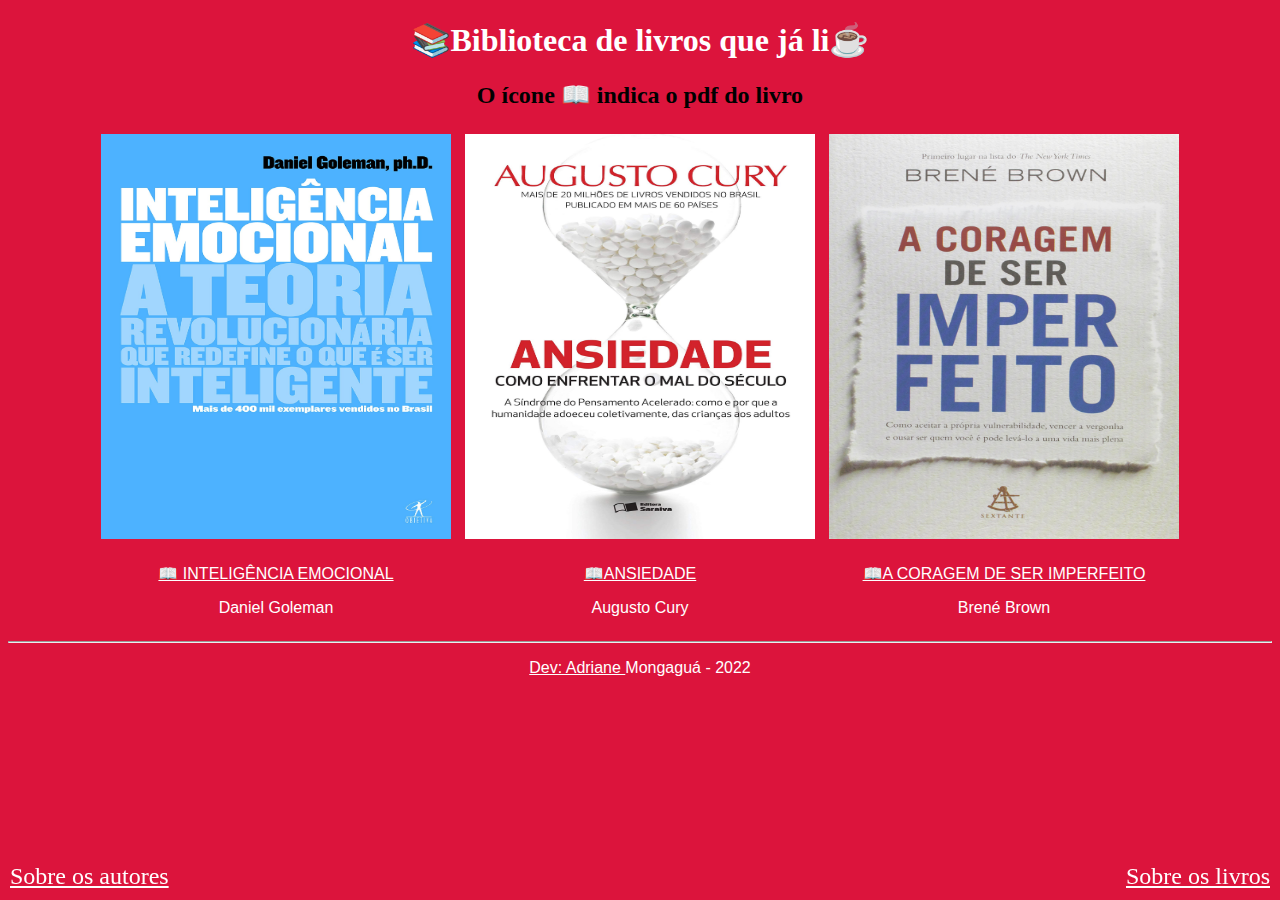
<file: index.html>
<!DOCTYPE html>
<html lang="pt-BR">
<head>
    <meta charset="UTF-8">
    <meta http-equiv="X-UA-Compatible" content="IE=edge">
    <meta name="viewport" content="width=device-width, initial-scale=1.0">
    <link rel="stylesheet" href="style.css">
    <title>hobby</title>
</head>
<body>
    <h1  class="titulo">📚Biblioteca de livros que já li☕</h1>
    <h2>O ícone 📖 indica o pdf do livro</h2>

    <div class="box">
    <img class="img" class="primeiro" div src="imagens.jpg/71f9R8hY23L.jpg" alt="Capa do livro "width="350" height="405" />
    <p class="p" ><a class="a"  href = "https://edisciplinas.usp.br/pluginfile.php/4133507/mod_resource/content/2/Inteligencia-emocional-Daniel-Goleman.pdf" >📖 INTELIGÊNCIA EMOCIONAL </a>
    </p> <p class="p" > Daniel Goleman</p></div> 


    <div class="box">
    <img class="img" div src="imagens.jpg/71K63fWqCAL.jpg" alt="Capa do livro..."width="350" height="405"  />
    <p class="p" > <a class="a" href = "https://atualiza.aciaraxa.com.br/ADMarquivo/arquivos/arquivo/Ansiedade%20-%20Como%20Enfrentar%20o%20Ma%20-%20Augusto%20Cury.pdf" > 📖ANSIEDADE </a> 
    </p> <p class="p" > Augusto Cury</p>  </div>


    <div class="box">
    <img class="img" div src="imagens.jpg/91NY3dGiqUL.jpg" alt= "Capa do livro..." width="350" height="405" />
    <p class="p" > <a class="a" href = "http://alma.indika.cc/wp-content/uploads/2017/09/A-Coragem-de-Ser-Imperfeito-Brene-Brown.pdf"> 📖A CORAGEM DE SER IMPERFEITO </a>
    </p> <p class="p" > Brené Brown</p> </div>

    <hr>

    <p class="p" > <a class="a"  href = " https://github.com/AdrianeCS " > Dev: Adriane </a> Mongaguá - 2022 </p>

    <a href="sobre-autores.html" class="rodape baixoNaEsquerda">Sobre os autores</a>
    <a href="sobre-livros.html" class="rodape baixoNaDireita">Sobre os livros</a>
</body> 
</html
</file>
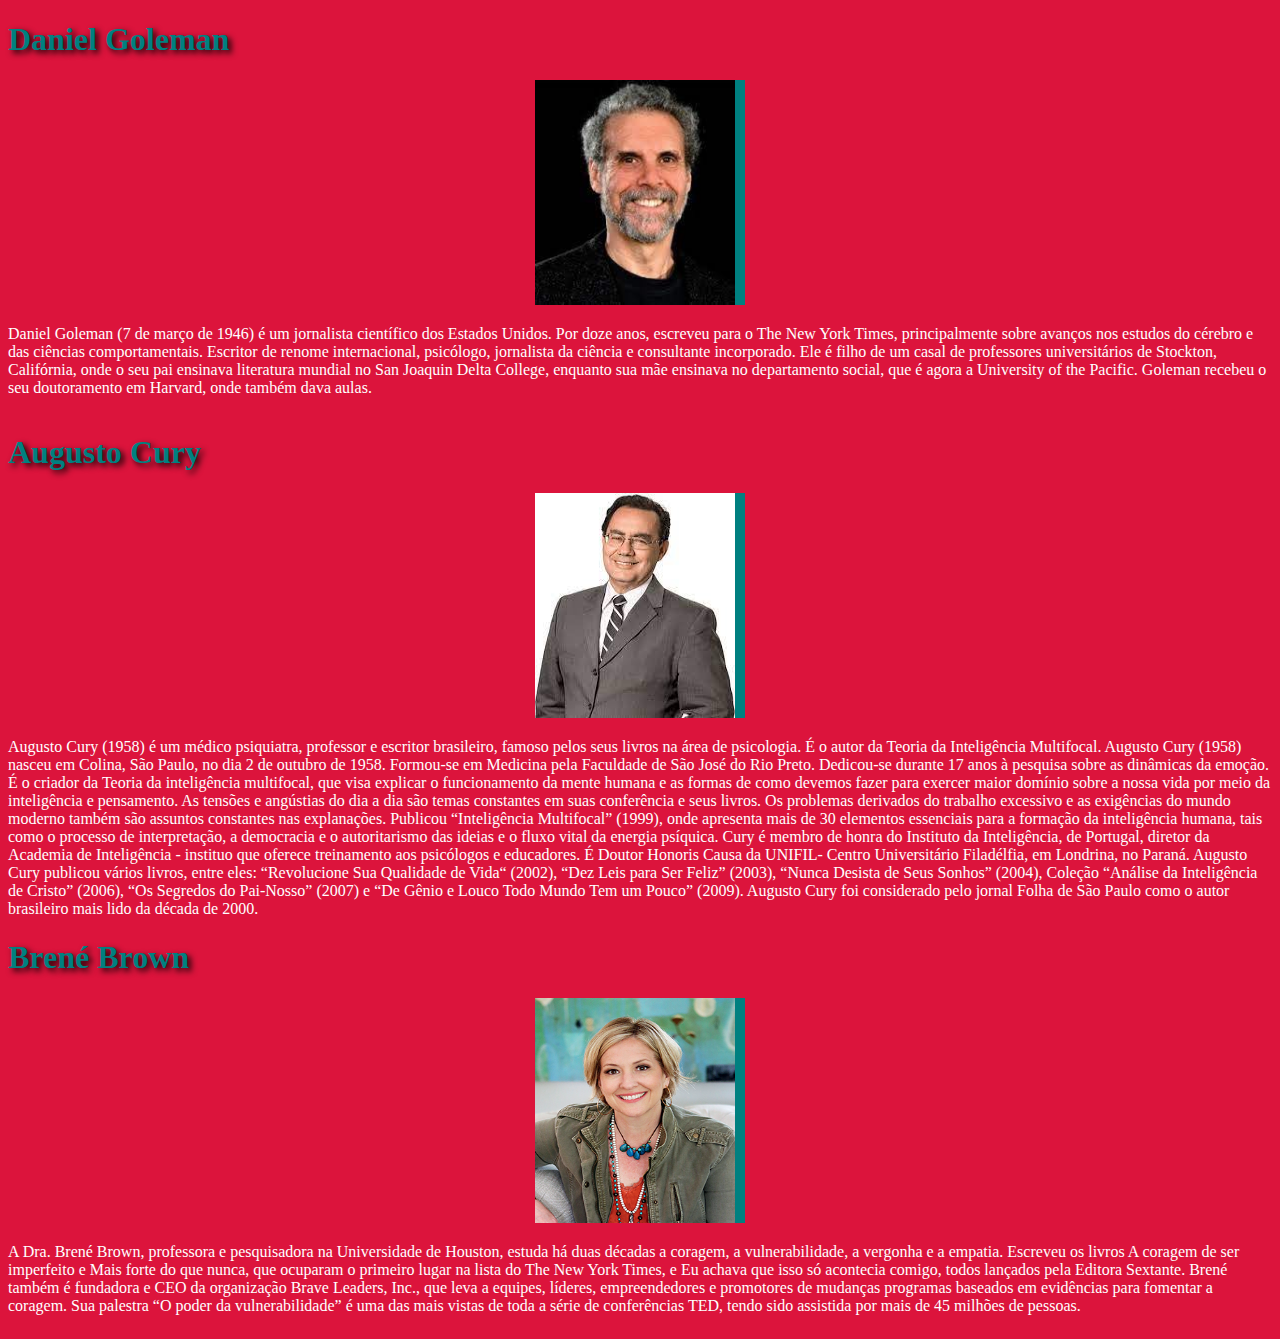
<file: sobre-autores.html>
<!DOCTYPE html>
<html lang="pt-BR">
<head>
    <meta charset="UTF-8">
    <meta http-equiv="X-UA-Compatible" content="IE=edge">
    <meta name="viewport" content="width=device-width, initial-scale=1.0">
    <title>Sobre os autores </title>
    <link rel="stylesheet" href="style.css">
</head>
<body>
    <h1 class="direita">Daniel Goleman</h1>

    <div class="box">
    <img class="autores" div src="imagens.jpg/daniel goleman.jpg" alt="imagem do autor Dnaiel Goleman"width="200" height="225" />
    <p class="direita" >Daniel Goleman (7 de março de 1946) é um jornalista científico dos Estados Unidos. Por doze anos, escreveu para o The New York Times, principalmente sobre avanços nos estudos do cérebro e das ciências comportamentais.
      Escritor de renome internacional, psicólogo, jornalista da ciência e consultante incorporado. Ele é filho de um casal de professores universitários de Stockton, Califórnia, onde o seu pai ensinava literatura mundial no San Joaquin Delta College, enquanto sua mãe ensinava no departamento social, que é agora a University of the Pacific. Goleman recebeu o seu doutoramento em Harvard, onde também dava aulas.
    </p>
</div>

<h1 class="direita"> Augusto Cury</h1>

<div class="box">
    <img class="autores" div src="imagens.jpg/images.jpg" alt="imagem do autor Augusto Cury"width="200" height="225" />
    <p class="direita" >Augusto Cury (1958) é um médico psiquiatra, professor e escritor brasileiro, famoso pelos seus livros na área de psicologia. É o autor da Teoria da Inteligência Multifocal. Augusto Cury (1958) nasceu em Colina, São Paulo, no dia 2 de outubro de 1958. Formou-se em Medicina pela Faculdade de São José do Rio Preto. Dedicou-se durante 17 anos à pesquisa sobre as dinâmicas da emoção. É o criador da Teoria da inteligência multifocal, que visa explicar o funcionamento da mente humana e as formas de como devemos fazer para exercer maior domínio sobre a nossa vida por meio da inteligência e pensamento.
        As tensões e angústias do dia a dia são temas constantes em suas conferência e seus livros. Os problemas derivados do trabalho excessivo e as exigências do mundo moderno também são assuntos constantes nas explanações.
        Publicou “Inteligência Multifocal” (1999), onde apresenta mais de 30 elementos essenciais para a formação da inteligência humana, tais como o processo de interpretação, a democracia e o autoritarismo das ideias e o fluxo vital da energia psíquica.
        Cury é membro de honra do Instituto da Inteligência, de Portugal, diretor da Academia de Inteligência - instituo que oferece treinamento aos psicólogos e educadores. É Doutor Honoris Causa da UNIFIL- Centro Universitário Filadélfia, em Londrina, no Paraná.
        Augusto Cury publicou vários livros, entre eles: “Revolucione Sua Qualidade de Vida“ (2002), “Dez Leis para Ser Feliz” (2003), “Nunca Desista de Seus Sonhos” (2004), Coleção “Análise da Inteligência de Cristo” (2006), “Os Segredos do Pai-Nosso” (2007) e “De Gênio e Louco Todo Mundo Tem um Pouco” (2009).
         Augusto Cury foi considerado pelo jornal Folha de São Paulo como o autor brasileiro mais lido da década de 2000.
    </p>


<h1 class="direita" > Brené Brown</h1>

<div class="box">
    <img class="autores" div src="imagens.jpg/brene-brown.webp" alt="imagem da autora Brené Brown"width="200" height="225" />
    <p class="direita" >A Dra. Brené Brown, professora e pesquisadora na Universidade de Houston, estuda há duas décadas a coragem, a vulnerabilidade, a vergonha e a empatia. Escreveu os livros A coragem de ser imperfeito e Mais forte do que nunca, que ocuparam o primeiro lugar na lista do The New York Times, e Eu achava que isso só acontecia comigo, todos lançados pela Editora Sextante.
Brené também é fundadora e CEO da organização Brave Leaders, Inc., que leva a equipes, líderes, empreendedores e promotores de mudanças programas baseados em evidências para fomentar a coragem.
Sua palestra “O poder da vulnerabilidade” é uma das mais vistas de toda a série de conferências TED, tendo sido assistida por mais de 45 milhões de pessoas.
    </p>
</div>


</div>
</body>
</html>
</file>
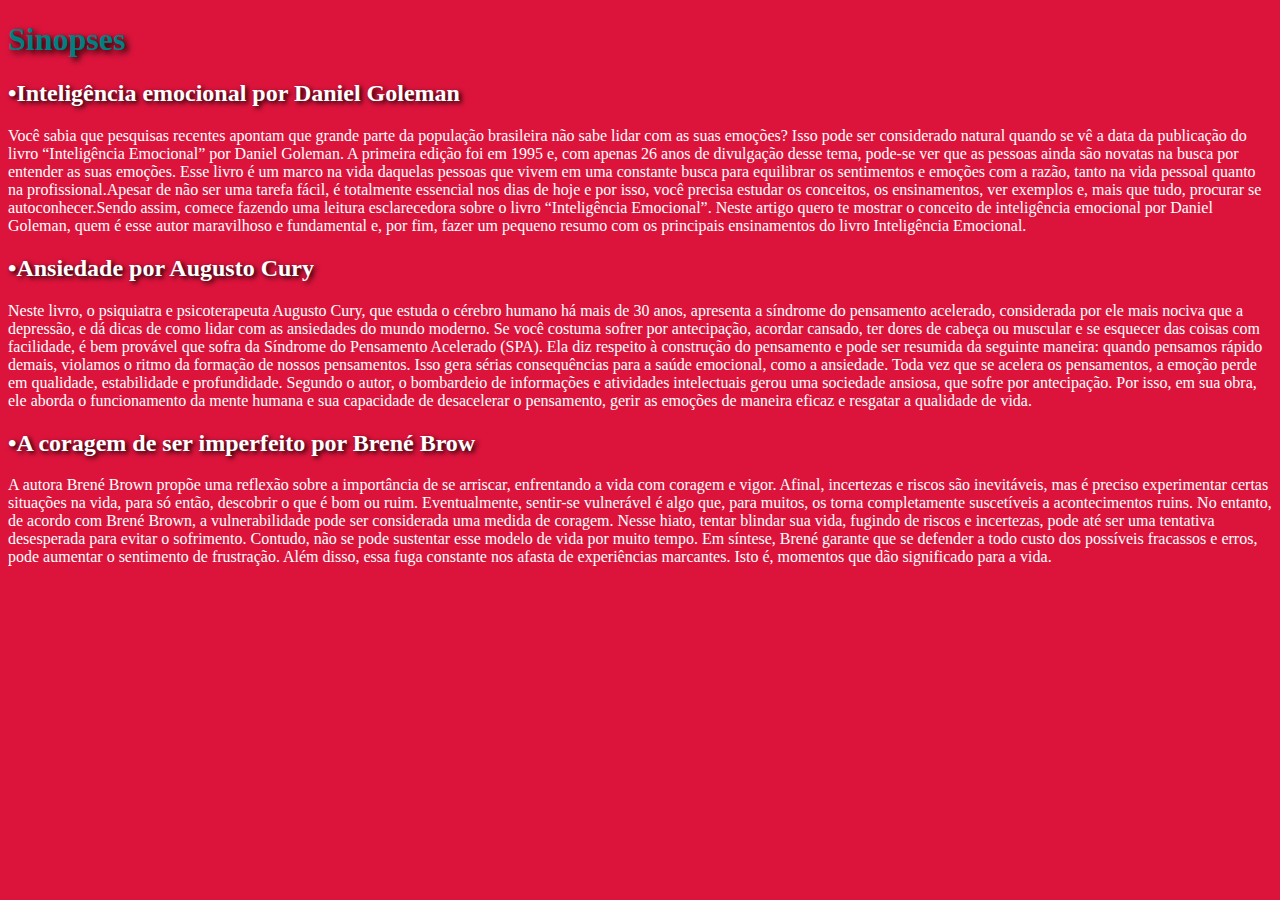
<file: sobre-livros.html>
<!DOCTYPE html>
<html lang="pt-BR">
<head>
    <meta charset="UTF-8">
    <meta http-equiv="X-UA-Compatible" content="IE=edge">
    <meta name="viewport" content="width=device-width, initial-scale=1.0">
    <title>Sobre os livros</title>
    <link rel="stylesheet" href="style.css">
</head>
<body>
    <h1 class="direita">Sinopses</h1>
    <h2 class="direeita" >•Inteligência emocional por Daniel Goleman</h2>
    <p class="direita" >Você sabia que pesquisas recentes apontam que grande parte da população brasileira não sabe lidar com as suas emoções? Isso pode ser considerado natural quando se vê a data da publicação do livro “Inteligência Emocional” por Daniel Goleman. 
A primeira edição foi em 1995 e, com apenas 26 anos de divulgação desse tema, pode-se ver que as pessoas ainda são novatas na busca por entender as suas emoções.
Esse livro é um marco na vida daquelas pessoas que vivem em uma constante busca para  equilibrar os sentimentos e emoções com a razão, tanto na vida pessoal quanto na profissional.Apesar de não ser uma tarefa fácil, é totalmente essencial nos dias de hoje e por isso, você precisa estudar os conceitos, os ensinamentos, ver exemplos e, mais que tudo, procurar se autoconhecer.Sendo assim, comece fazendo uma leitura esclarecedora sobre o livro “Inteligência Emocional”.  Neste artigo quero te mostrar o conceito de inteligência emocional por Daniel Goleman, quem é esse autor maravilhoso e fundamental e, por fim, fazer um pequeno resumo com os principais ensinamentos do livro Inteligência Emocional.
</p>

<h2 class="direeita" >•Ansiedade por Augusto Cury</h2>
    <p class="direita" >Neste livro, o psiquiatra e psicoterapeuta Augusto Cury, que estuda o cérebro humano há mais de 30 anos, apresenta a síndrome do pensamento acelerado, considerada por ele mais nociva que a depressão, e dá dicas de como lidar com as ansiedades do mundo moderno.
Se você costuma sofrer por antecipação, acordar cansado, ter dores de cabeça ou muscular e se esquecer das coisas com facilidade, é bem provável que sofra da Síndrome do Pensamento Acelerado (SPA). Ela diz respeito à construção do pensamento e pode ser resumida da seguinte maneira: quando pensamos rápido demais, violamos o ritmo da formação de nossos pensamentos. Isso gera sérias consequências para a saúde emocional, como a ansiedade. Toda vez que se acelera os pensamentos, a emoção perde em qualidade, estabilidade e profundidade.
Segundo o autor, o bombardeio de informações e atividades intelectuais gerou uma sociedade ansiosa, que sofre por antecipação. Por isso, em sua obra, ele aborda o funcionamento da mente humana e sua capacidade de desacelerar o pensamento, gerir as emoções de maneira eficaz e resgatar a qualidade de vida.
</p>

<h2 class="direeita" >•A coragem de ser imperfeito por Brené Brow</h2>
    <p class="direita" > A autora Brené Brown propõe uma reflexão sobre a importância de se arriscar, enfrentando a vida com coragem e vigor. Afinal, incertezas e riscos são inevitáveis, mas é preciso experimentar certas situações na vida, para só então, descobrir o que é bom ou ruim.
Eventualmente, sentir-se vulnerável é algo que, para muitos, os torna completamente suscetíveis a acontecimentos ruins. No entanto, de acordo com Brené Brown, a vulnerabilidade pode ser considerada uma medida de coragem.
Nesse hiato, tentar blindar sua vida, fugindo de riscos e incertezas, pode até ser uma tentativa desesperada para evitar o sofrimento. Contudo, não se pode sustentar esse modelo de vida por muito tempo.
Em síntese, Brené garante que se defender a todo custo dos possíveis fracassos e erros, pode aumentar o sentimento de frustração. Além disso, essa fuga constante nos afasta de experiências marcantes. Isto é, momentos que dão significado para a vida.
    </P>          

</body>
</html>
</file>
<file: style.css>
body
{
    background-color: crimson;
    text-align: center;
}
@import url('https://fonts.googleapis.com/css2? family= Oswald & display=swap');
 


h1.titulo {
    color: white;
}


img.img{
    border: crimson 5px solid;
  
}

div.box {
	
	display: inline-block;
    
}



p.p {
    color: white;
    font-family: 'Oswald', sans-serif;
    
}
a.a{
    color:white;
}

.rodape {
    position: fixed;
    display: block;
    text-align: center;
    font-size: 1.5em;
    color: white;
}

.baixoNaDireita {
    bottom: 0%;
    right: 0%;
    margin-bottom: 10px;
    margin-right: 10px;
}

.baixoNaEsquerda {
    bottom: 0%;
    left: 0%;
    margin-bottom: 10px;
    margin-left: 10px;
}

p.direita{
text-align: left;
color: white;
}


h1.direita{
text-align: left;
color: teal; text-shadow: black 0.1em 0.1em 0.2em;
}

img.autores{
    text-align: center;
border-right: 10px teal solid ;
}

h2.direeita{
    text-align: left;
    color: white; text-shadow: black 0.1em 0.1em 0.2em;;
}
</file>
